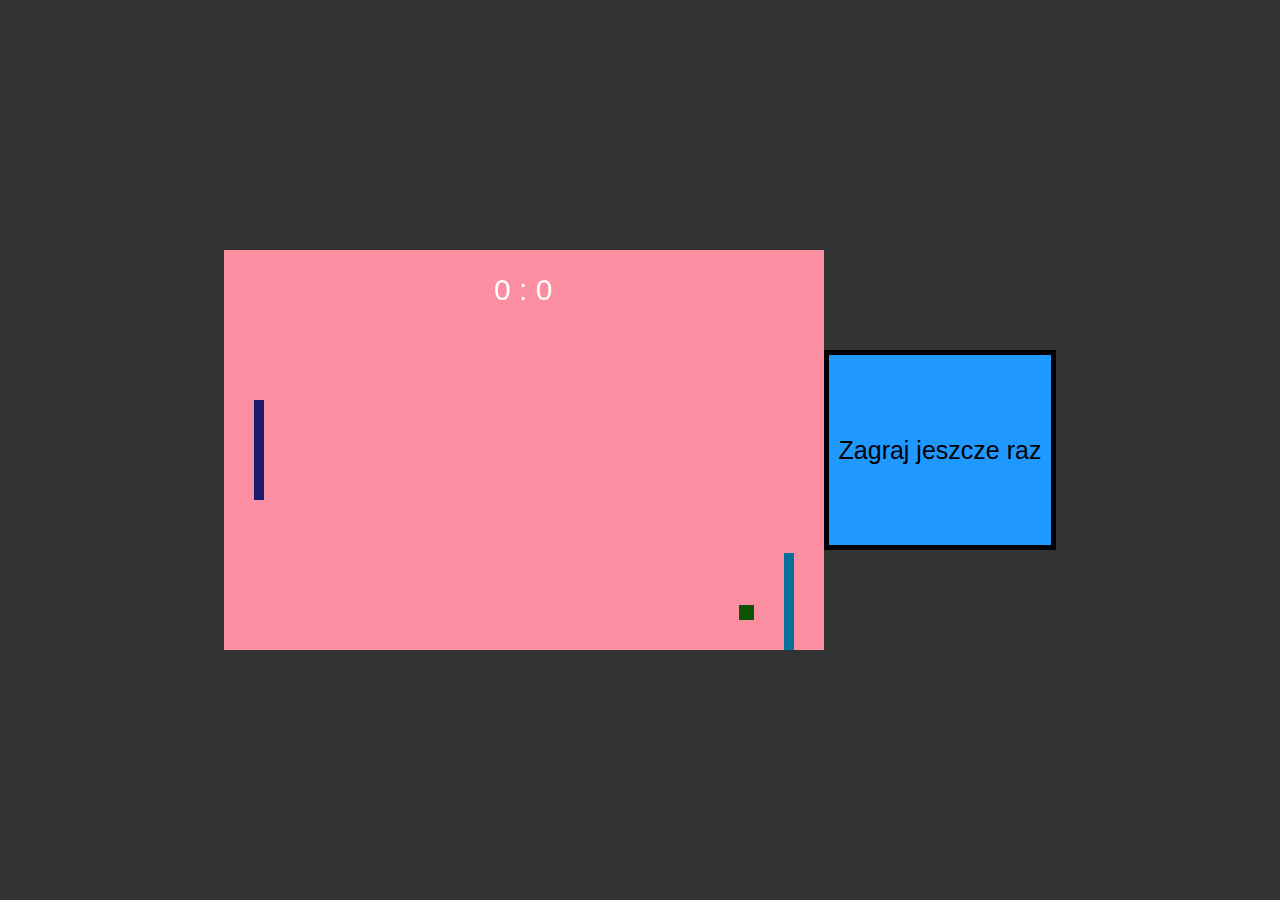
<file: s.html>
<!DOCTYPE html>
<html lang="en">
<head>
    <meta charset="UTF-8">
    <title>Document</title>
</head>

<body>
    <style>
        * {
            box-sizing: border-box;
        }
        html,
        body {
            height: 100%;
            width: 100%;
            display: flex;
            justify-content: center;
            align-items: center;
            overflow: hidden;
            background-color: #323333;
        }

        .x {
            width: 600px;
            height: 400px;
            position: relative;
        }

        canvas {
            border-collapse: collapse;
        }
        
        #overlay {
            position: absolute;
            top: 0;
            left: 0;
            height: 400px;
            width: 600px;
            background-color: black;
            display: flex;
            justify-content: center;
            align-items: center;
            color: #fff;
            font-size: 45px;
            font-family: 'Arial';
            display: none;
        }

        #button {
            padding: 10px;
            height: 200px;
            border: none;
            background-color: #1f98ff;
            font-size: 25px;
            border: 5px solid black;
            border-collapse: collapse;
        }
    </style>
    
    <div class="x">
        <canvas id="cd"></canvas>
        <div id="overlay"></div>
    </div>
    <input id="button" type="submit" onclick="reset()" value="Zagraj jeszcze raz">
    <script>
        var boxo = document.getElementById("overlay");
        var animate = window.requestAnimationFrame ||
            window.webkitRequestAnimationFrame ||
            window.mozRequestAnimationFrame ||
            window.msRequestAnimationFrame ||
            window.oRequestAnimationFrame ||
            function(callback) {
                window.setTimeout(callback, 1000 / 60)
            };

        var canvas = document.getElementById("cd");
        var ctx = canvas.getContext('2d');
        canvas.height = 400;
        canvas.width = 600;
        var ch = canvas.height;
        var cw = canvas.width;
        var Ball = new ball(cw / 2, ch / 2, "#0d5304", 15, 5, 5);
        var Player = new player();
        var Computer = new computer();

        var playerwynik = 0;
        var botwynik = 0;

        var reset = function() {
            boxo.style.display = "none";
            Ball = null;
            Player = null;
            Computer = null;
            Ball = new ball(cw / 2, ch / 2, "#0d5304", 15, 5, 5);
            Player = new player();
            Computer = new computer();
            playerwynik = 0;
            botwynik = 0;
        }

        var h = playerwynik + " : ";
        var draw = function() {
            ctx.fillStyle = "#fc8ea1";
            ctx.fillRect(0, 0, cw, ch);
            ctx.fillStyle = "white";
            ctx.font = "30px Arial";
            h = playerwynik + " : " + botwynik;
            ctx.fillText(h, cw / 2 - 30, 50);
            ctx.fillTe
            Ball.render();
            Player.render();
            Computer.render();
        }

        var update = function() {
            Ball.update();
            Player.update();
            Computer.update();
            if (playerwynik == 11) {
                boxo.style.display = "flex";
                boxo.innerHTML = "Wygrales";
                Ball.speedx = 0;
                Ball.speedy = 0;
            }
            if (botwynik == 11) {
                boxo.style.display = "flex";
                boxo.innerHTML = "Przegrales";
                Ball.speedx = 0;
                Ball.speedy = 0;
            }
        }

        var makeAll = function() {
            update();
            draw();
            animate(makeAll);
        }





        function paddle(x, y, color, h, w) {
            this.x = x;
            this.y = y;
            this.color = color;
            this.height = h;
            this.width = w;
            this.bottom = this.y - this.height;
            this.middle = this.y - this.height / 2;
        }

        paddle.prototype.render = function() {
            ctx.fillStyle = this.color;
            ctx.fillRect(this.x, this.y - this.height / 2, this.width, this.height);
        }

        paddle.prototype.move = function(x, y) {
            this.x += x;
            this.y += y;
        }




        function ball(x, y, color, size, speedx, speedy) {
            this.x = x;
            this.y = y;
            this.color = color;
            this.size = size;
            this.speedx = speedx;
            this.speedy = speedy;
        }

        ball.prototype.render = function() {
            ctx.fillStyle = this.color;
            ctx.fillRect(this.x, this.y, this.size, this.size);
        }

        ball.prototype.update = function() {
            if (this.y <= 0 || this.y + this.size >= ch) {
                this.speedy = -this.speedy;
            }
            if (this.x <= 0) {
                botwynik++;
                this.y = ch / 2;
                this.x = cw / 2;
                this.speedx = -Math.floor((Math.random() * 6) + 3);
                this.speedy = -Math.floor((Math.random() * 3) + 1);
            }
            if (this.x + this.size >= cw) {
                this.y = ch / 2;
                this.x = cw / 2;
                this.speedx = -Math.floor((Math.random() * 6) + 3);
                playerwynik++;
            }

            if (this.y >= Computer.paddle.y - Computer.paddle.height / 2 && this.y <= Computer.paddle.y + Computer.paddle.height / 2 && this.x + this.size >= Computer.paddle.x && this.x + this.size <= Computer.paddle.x + Computer.paddle.width) {

                if (this.speedx < 20 && this.speedx > -20) {
                    this.speedx += 0.6;
                    if (this.speedy < 0) {
                        this.speedy -= 0.2;
                    } else {
                        this.speedy += 0.2;
                    }
                }
                this.speedx = -this.speedx;
            }

            if (this.y >= Player.paddle.y - Player.paddle.height / 2 && this.y <= Player.paddle.y + Player.paddle.height / 2 && this.x <= Player.paddle.x + Player.paddle.width && this.x >= Player.paddle.x) {
                if (this.speedx < 9 && this.speedx > -9) {
                    this.speedx -= 0.6;
                    if (this.speedy < 0) {
                        this.speedy -= 0.2;
                    } else {
                        this.speedy += 0.2;
                    }
                }
                this.speedx = -this.speedx;
            }

            this.x += this.speedx;
            this.y += this.speedy;
        }

        function player() {
            this.paddle = new paddle(30, ch / 2, "midnightblue", 100, 10);
        }

        player.prototype.render = function() {
            this.paddle.render();
        }

        player.prototype.update = function() {
            if (hejka[38] == true) {
                if (this.paddle.y - this.paddle.height / 2 <= 0) {
                    this.paddle.move(0, -0);
                } else {
                    this.paddle.move(0, -7);
                }
            }
            if (hejka[40] == true) {
                if (this.paddle.y + this.paddle.height / 2 >= ch) {
                    this.paddle.move(0, 0);
                } else {
                    this.paddle.move(0, 7);
                }
            }
        }


        function computer() {
            this.paddle = new paddle(cw - 30 - 10, ch / 2, "#03719a", 100, 10);
        }

        computer.prototype.render = function() {
            this.paddle.render();
        }

        computer.prototype.update = function() {
            if (Ball.x >= cw / 2) {
                if (Ball.y + Ball.size / 2 < this.paddle.y && Ball.y < this.paddle.y - this.paddle.height / 2) {
                    if (this.paddle.y - this.paddle.height / 2 <= 0) {
                        this.paddle.move(0, 0);
                    } else {
                        this.paddle.move(0, -4.5);
                    }
                }
                if (Ball.y + Ball.size / 2 > this.paddle.y && Ball.y < this.paddle.y + this.paddle.height / 2) {
                    if (this.paddle.y + this.paddle.height / 2 >= ch) {
                        this.paddle.move(0, 0);
                    } else {
                        this.paddle.move(0, 4.5);
                    }
                }
            } else {
                if (Ball.y + Ball.size / 2 < this.paddle.y && Ball.y < this.paddle.y - this.paddle.height / 2) {
                    if (this.paddle.y - this.paddle.height / 2 <= 0) {
                        this.paddle.move(0, 0);
                    } else {
                        this.paddle.move(0, -2);
                    }
                }
                if (Ball.y + Ball.size / 2 > this.paddle.y && Ball.y < this.paddle.y + this.paddle.height / 2) {
                    if (this.paddle.y + this.paddle.height / 2 >= ch) {
                        this.paddle.move(0, 0);
                    } else {
                        this.paddle.move(0, 2);
                    }
                }

            }


        }



        animate(makeAll);







        var hejka = [];
        window.addEventListener("keydown", function(e) {
            if (e.keyCode == 38) {
                hejka[e.keyCode] = true;
            }
            if (e.keyCode == 40) {
                hejka[e.keyCode] = true;
            }
        })

        window.addEventListener("keyup", function(e) {
            if (e.keyCode = 38) {
                hejka[e.keyCode] = false;
            }
            if (e.keyCode == 40) {
                hejka[e.keyCode] = false;
            }
        })
    </script>
</body>
</html>
</file>
